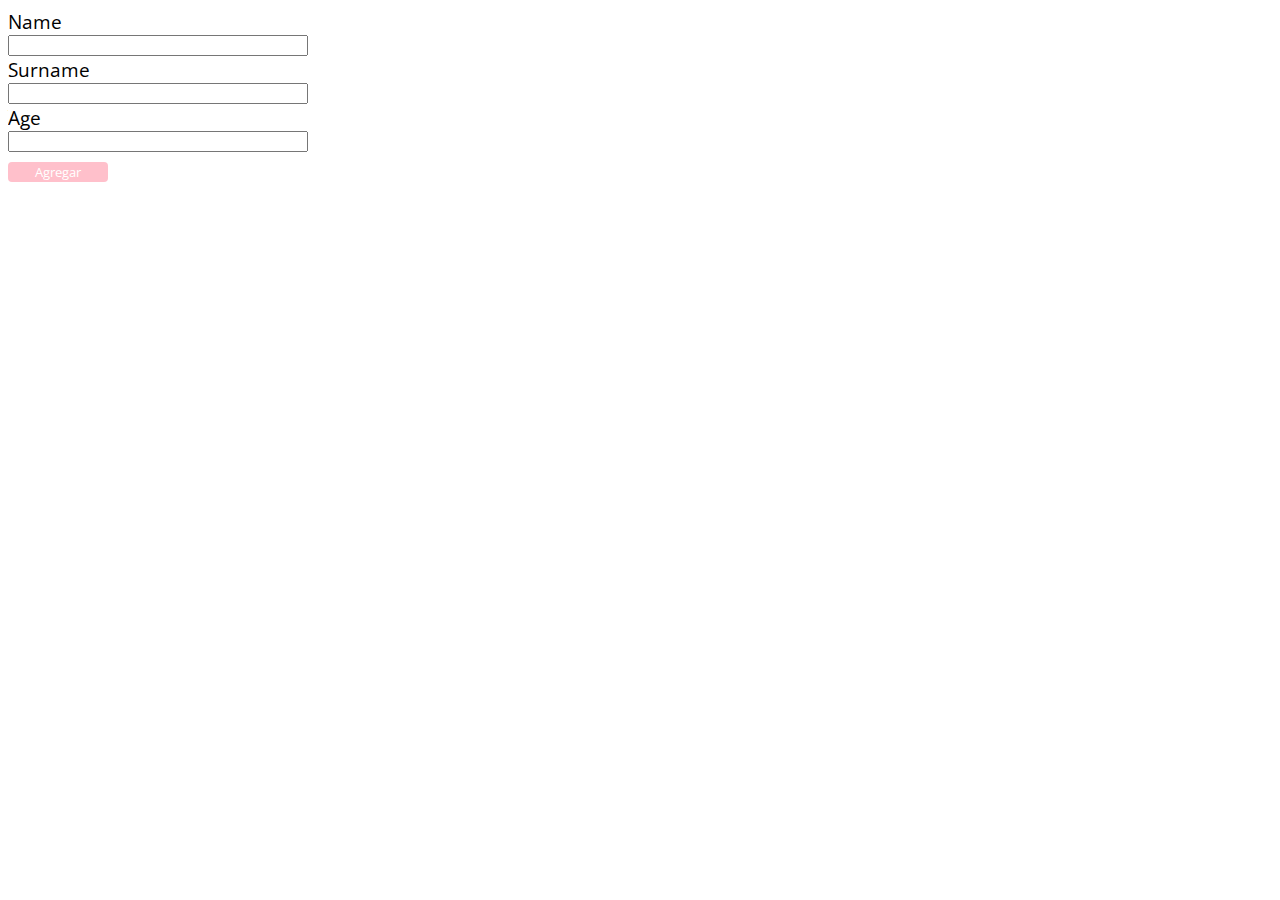
<file:  consolidating_project/index.html>
<!DOCTYPE html>
<html lang="en">
<head>
    <meta charset="UTF-8">
    <meta name="viewport" content="width=device-width, initial-scale=1.0">
    <title>Integrador</title>
    <link rel="stylesheet" href="styles.css">
</head>
<body>
    <form>
        <div id="form-wrapper">
            <label for="name">Name</label>
            <input type="text" name="name" id="input-name">
            <label for="surname">Surname</label>
            <input type="text" name="surname" id="input-surname">
            <label for="age">Age</label>
            <input type="number" name="age" id="input-age">
            <button type="submit" id="add-btn">Agregar</button>
        </div>
    </form>
    <div id="table-container">

    </div>
    <script src="script.js"></script>
</body>
</html>
</file>
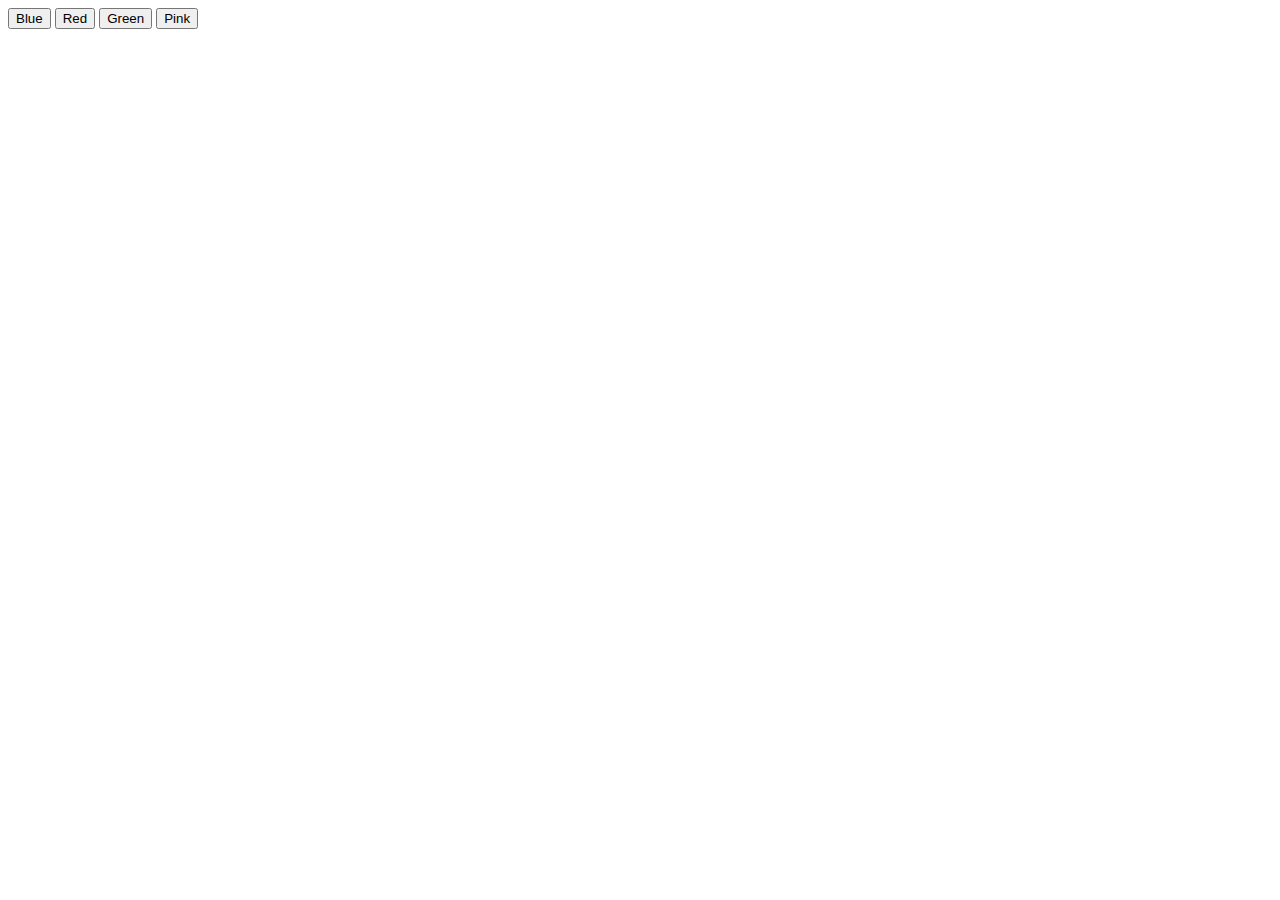
<file: first_exercise/index.html>
<!DOCTYPE html>
<html lang="en">
<head>
    <meta charset="UTF-8">
    <meta name="viewport" content="width=device-width, initial-scale=1.0">
    <title>Ejercicio 1</title>
</head>
<body>
    <div class="button-container">
        <button id="blue-button" name="blue" value="blue">Blue</button>
        <button id="red-button" name="red" value="red">Red</button>
        <button id="green-button" name="green" value="green">Green</button>
        <button id="pink-button" name="pink" value="pink">Pink</button>
    </div>
    <script src="./script.js"></script>
</body>
</html>
</file>
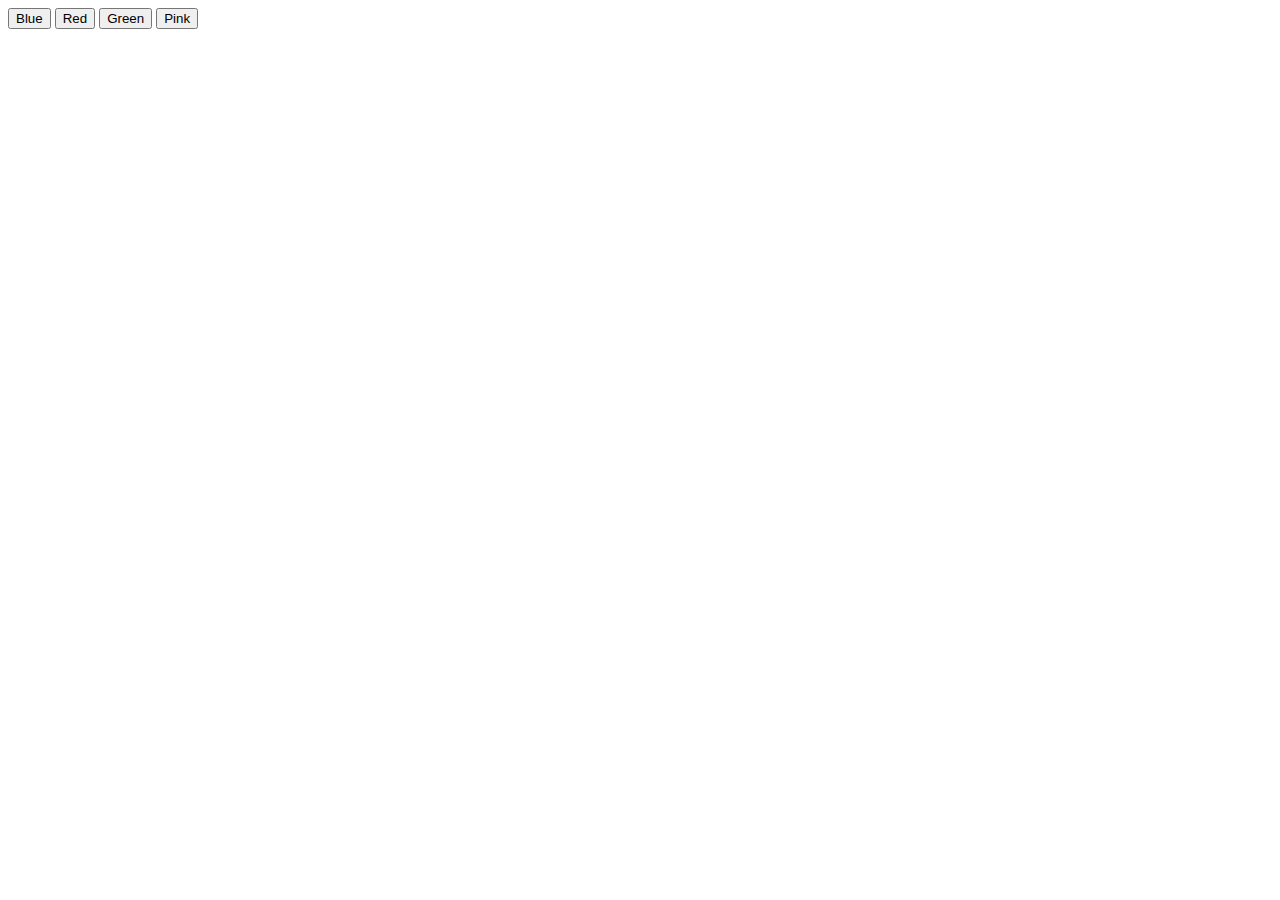
<file: second_exercise/index.html>
<!DOCTYPE html>
<html lang="en">
<head>
    <meta charset="UTF-8">
    <meta name="viewport" content="width=device-width, initial-scale=1.0">
    <title>Ejercicio 2</title>
</head>
<body>
    <div id="text-display"></div>
    <div class="button-container">
        <button id="blue-button" name="blue" value="blue">Blue</button>
        <button id="red-button" name="red" value="red">Red</button>
        <button id="green-button" name="green" value="green">Green</button>
        <button id="pink-button" name="pink" value="pink">Pink</button>
    </div>
    <script src="./script.js"></script>
</body>
</html>
</file>
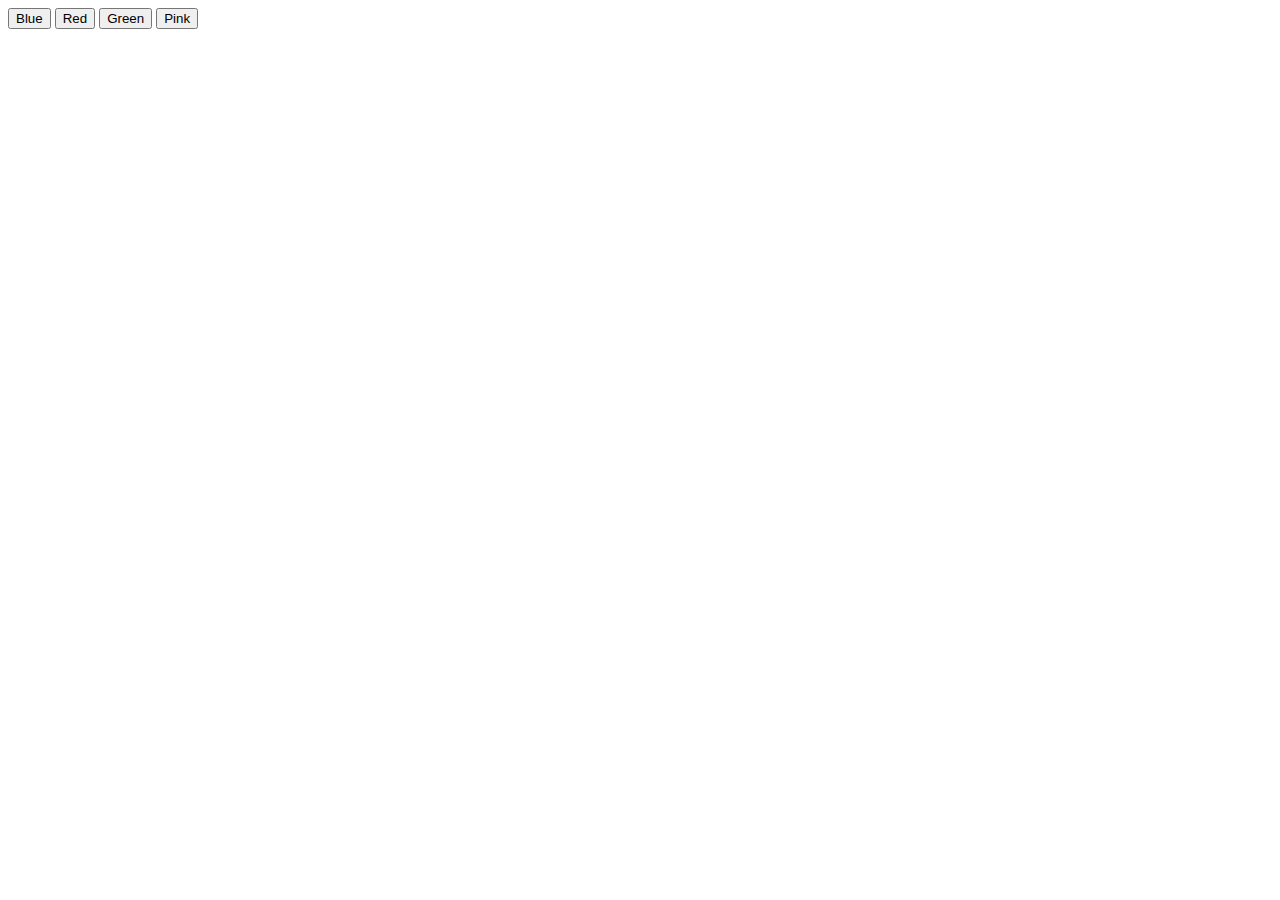
<file: third_exercise/index.html>
<!DOCTYPE html>
<html lang="en">
<head>
    <meta charset="UTF-8">
    <meta name="viewport" content="width=device-width, initial-scale=1.0">
    <title>Ejercicio 3</title>
    <link rel="stylesheet" href="styles.css">
</head>
<body>
    <div id="text-display"></div>
    <div class="button-container">
        <button id="blue-button" name="blue" value="blue">Blue</button>
        <button id="red-button" name="red" value="red">Red</button>
        <button id="green-button" name="green" value="green">Green</button>
        <button id="pink-button" name="pink" value="pink">Pink</button>
    </div>
    <script src="./script.js"></script>
</body>
</html>
</file>
<file:  consolidating_project/styles.css>
@import url('https://fonts.googleapis.com/css2?family=Open+Sans&display=swap');

#form-wrapper{
    display: flex;
    flex-direction: column;
    max-width: 300px;
    width: 100%;
    font-family: 'Open Sans', sans-serif;
    font-size: larger;
}

#add-btn{
    max-width: 100px;
    min-width: 80px;
    border: none;
    background-color: pink;
    color: white;
    font-family: 'Open Sans', sans-serif;
    margin: 10px 0px;
    border-radius: 4px;
}

#table-container{
    font-family: 'Open Sans', sans-serif;
    font-size: medium;
}

#table-container table{
    max-width: 400px;
    width: 100%;
    border: 1px solid hotpink;
    text-align: center;
}

#table-container table tr:first-child{
    background-color: pink;
    font-size: larger;
}
</file>
<file: third_exercise/styles.css>
@import url('https://fonts.googleapis.com/css2?family=Itim&display=swap');

#text-display{
    font-family: 'Itim', cursive;
    color: ghostwhite;
    font-size: x-large;
}
</file>
